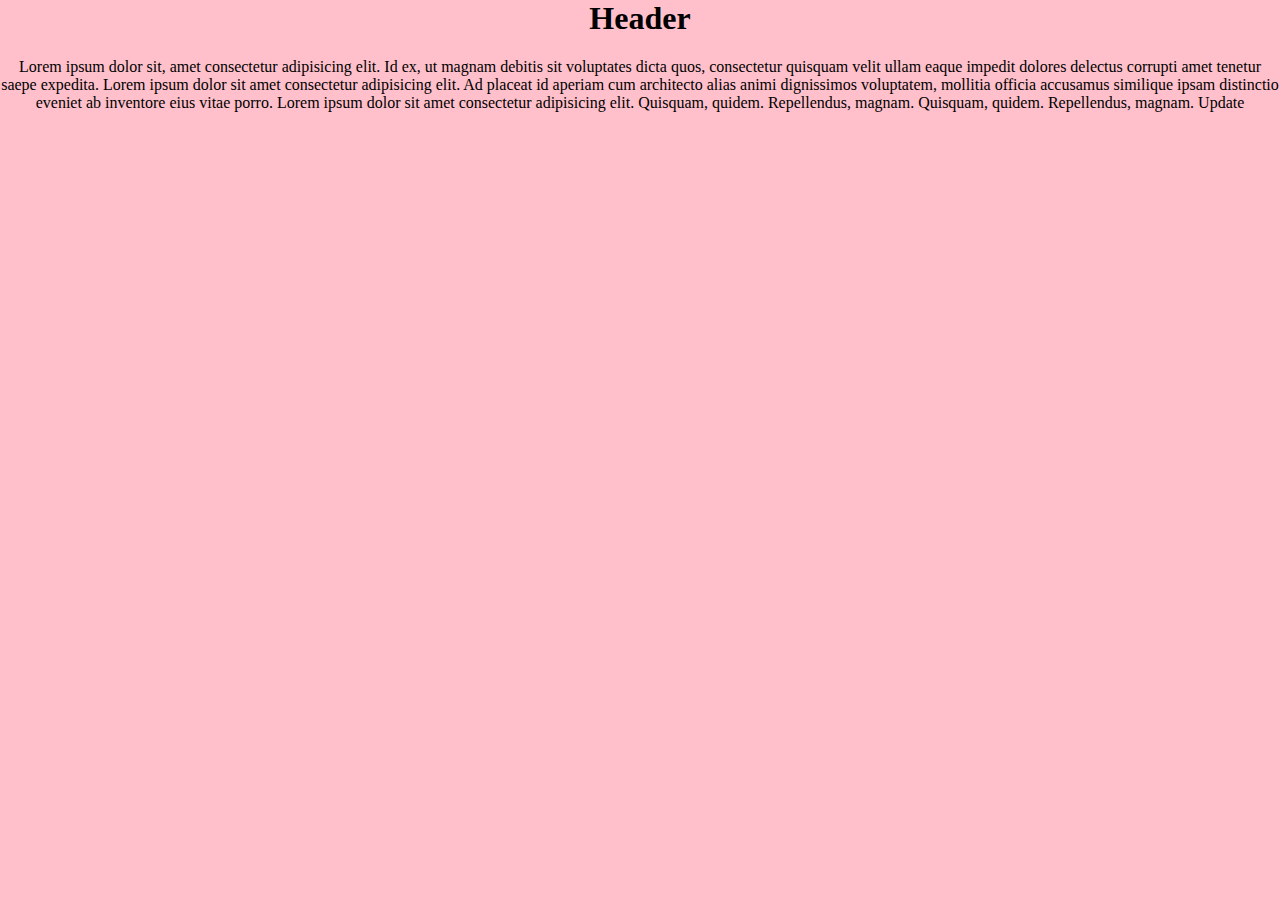
<file: index.html>
<html lang="en">
<head>
    <meta charset="UTF-8">
    <meta name="viewport" content="width=device-width, initial-scale=1.0">
    <title>Document</title>
    <link rel="stylesheet" href="styles.css">
</head>
<body>
    <h1>Header</h1>
    <p>Lorem ipsum dolor sit, amet consectetur adipisicing elit. Id ex, ut magnam debitis sit voluptates dicta quos, consectetur quisquam velit ullam eaque impedit dolores delectus corrupti amet tenetur saepe expedita.
        Lorem ipsum dolor sit amet consectetur adipisicing elit. Ad placeat id aperiam cum architecto alias animi dignissimos voluptatem, mollitia officia accusamus similique ipsam distinctio eveniet ab inventore eius vitae porro.
        Lorem ipsum dolor sit amet consectetur adipisicing elit. Quisquam, quidem. Repellendus, magnam. Quisquam, quidem. Repellendus, magnam.
        Update
    </p>
</body>
</html>
</file>
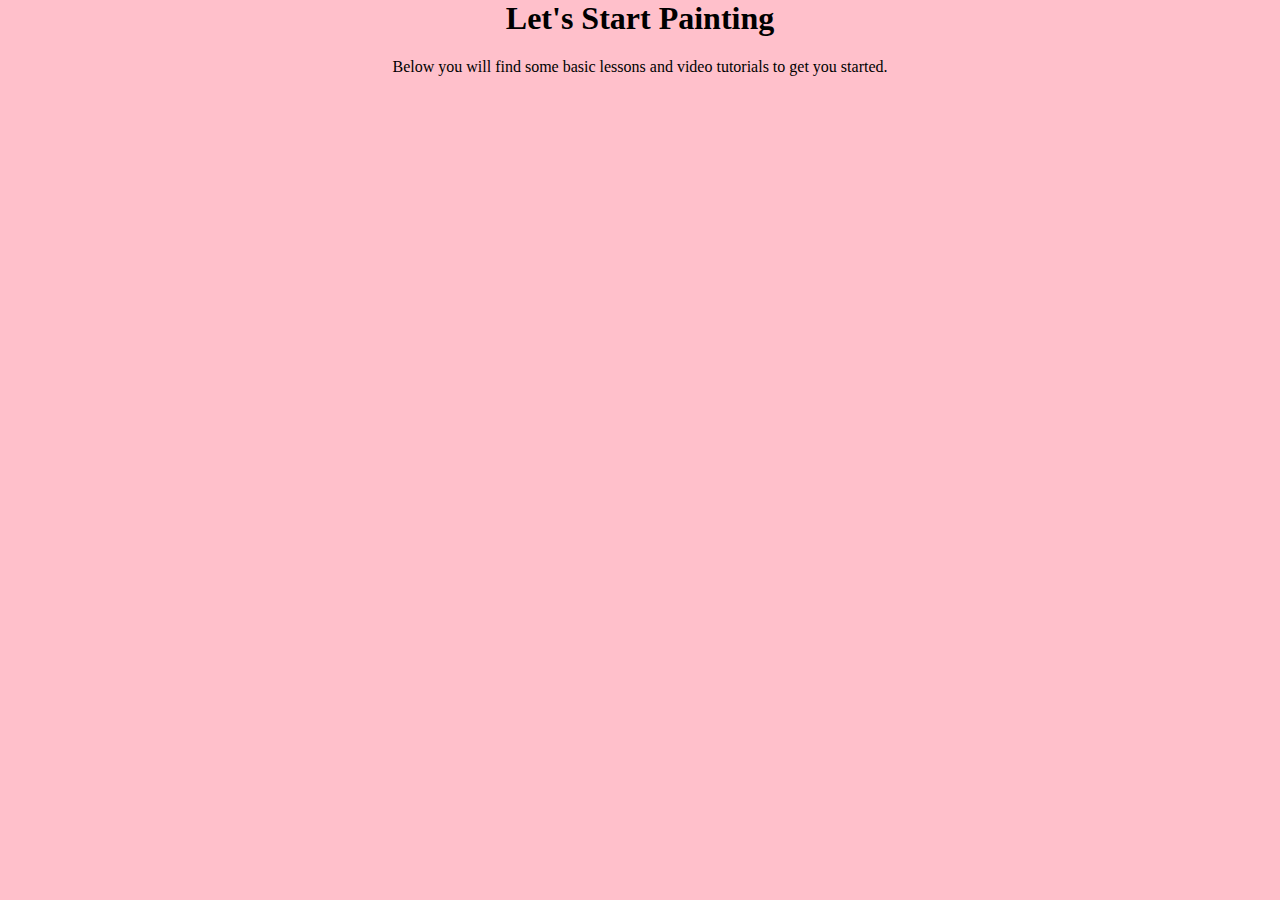
<file: painting.html>
<html lang="en">
<head>
    <meta charset="UTF-8">
    <meta name="viewport" content="width=device-width, initial-scale=1.0">
    <link rel="stylesheet" href="styles.css">
    <title>Start Painting</title>
</head>
<body>
    <h1>Let's Start Painting</h1>
    <main>Below you will find some basic lessons and video tutorials to get you started.</main>
</body>
</html>
</file>
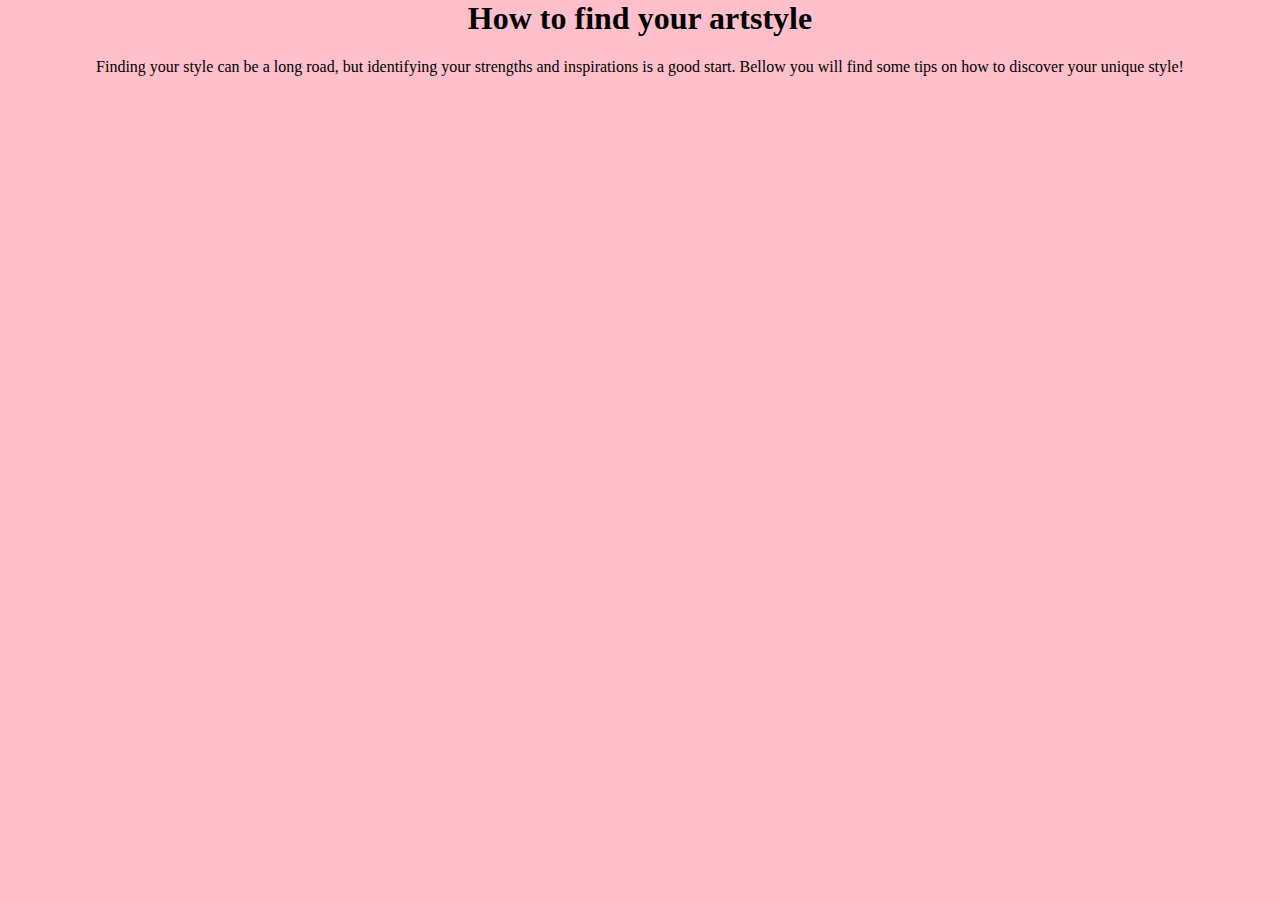
<file: yourstyle.html>
<html lang="en">
<head>
    <meta charset="UTF-8">
    <meta name="viewport" content="width=device-width, initial-scale=1.0">
    <title>Find your style</title>
     <link rel="stylesheet" href="styles.css">
</head>
<body>
    <h1>How to find your artstyle</h1>
    <main>Finding your style can be a long road, but identifying your strengths and inspirations is a good start. Bellow you will find some tips on how to discover your unique style!</main>
</body>
</html>
</file>
<file: styles.css>
body {
    margin: 0;
    background-color: pink;
    text-align: center;
}
</file>
